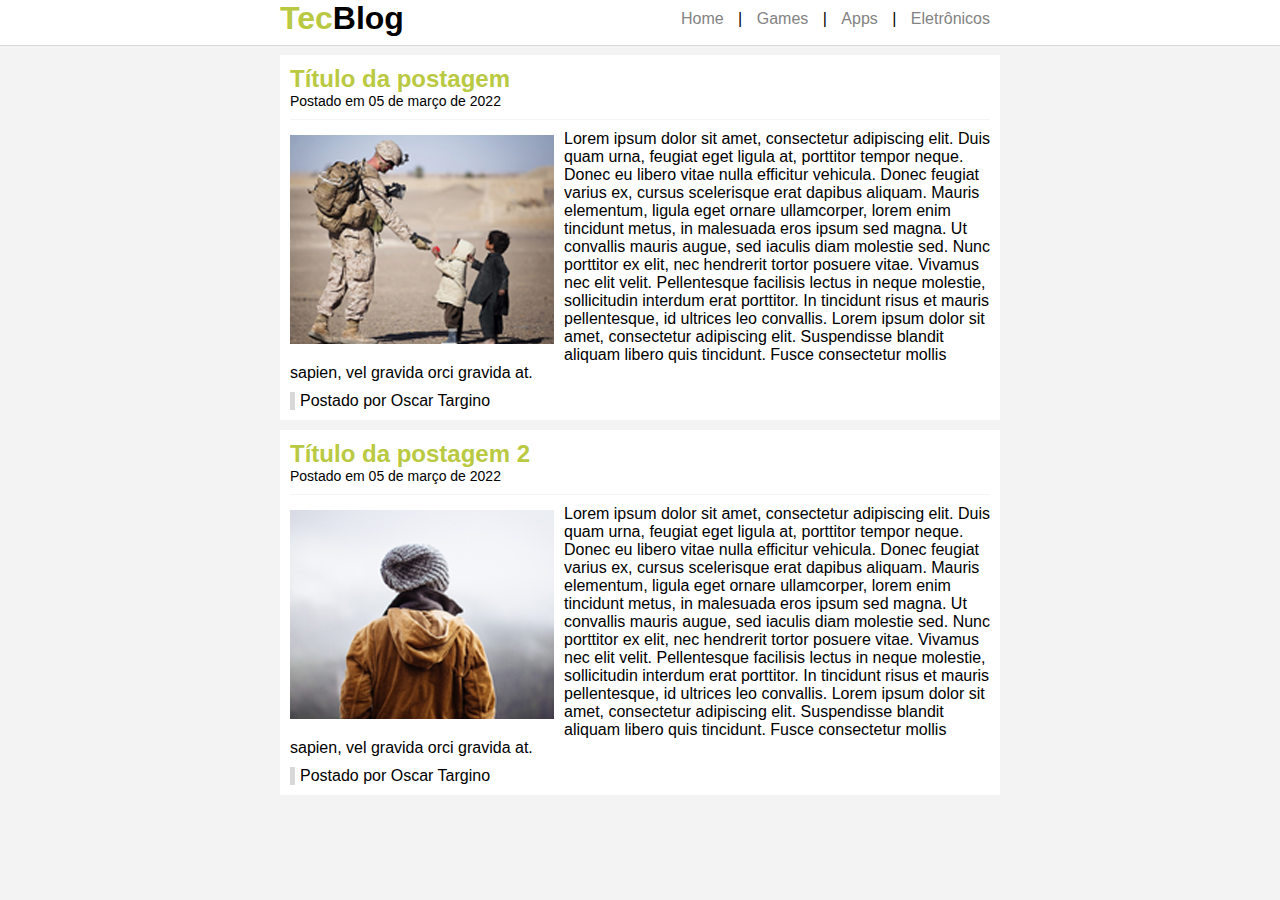
<file: index.html>
<!DOCTYPE html>

<html>
  <head>
    <title>TecBlog - O seu Blog de tecnologia</title>
    <meta charset="utf-8" />
    <link rel="stylesheet" type="text/css" href="css/estilo.css" />
  </head>

  <body>
    <div id="navegacao">
      <div id="area">
        <h1 id="logo"><span class="verde">Tec</span>Blog</h1>

        <div id="menu">
          <a href="index.html">Home</a> |
          <a href="games.html">Games</a> |
          <a href="apps.html">Apps</a> |
          <a href="eletr4onicos.html">Eletrônicos</a>
        </div>
      </div>
    </div>

    <div id="area-principal">
      <div id="postagem">
        <h2>Título da postagem</h2>
        <span class="data-postagem">Postado em 05 de março de 2022</span>
        <img src="imagens/imagem1.png" class="img-postagem" />
        <p>
          Lorem ipsum dolor sit amet, consectetur adipiscing elit. Duis quam
          urna, feugiat eget ligula at, porttitor tempor neque. Donec eu libero
          vitae nulla efficitur vehicula. Donec feugiat varius ex, cursus
          scelerisque erat dapibus aliquam. Mauris elementum, ligula eget ornare
          ullamcorper, lorem enim tincidunt metus, in malesuada eros ipsum sed
          magna. Ut convallis mauris augue, sed iaculis diam molestie sed. Nunc
          porttitor ex elit, nec hendrerit tortor posuere vitae. Vivamus nec
          elit velit. Pellentesque facilisis lectus in neque molestie,
          sollicitudin interdum erat porttitor. In tincidunt risus et mauris
          pellentesque, id ultrices leo convallis. Lorem ipsum dolor sit amet,
          consectetur adipiscing elit. Suspendisse blandit aliquam libero quis
          tincidunt. Fusce consectetur mollis sapien, vel gravida orci gravida
          at.
        </p>
        <span class="postado">Postado por Oscar Targino</span>
      </div>

      <div id="postagem">
        <h2>Título da postagem 2</h2>
        <span class="data-postagem">Postado em 05 de março de 2022</span>
        <img src="imagens/imagem2.png" class="img-postagem" />
        <p>
          Lorem ipsum dolor sit amet, consectetur adipiscing elit. Duis quam
          urna, feugiat eget ligula at, porttitor tempor neque. Donec eu libero
          vitae nulla efficitur vehicula. Donec feugiat varius ex, cursus
          scelerisque erat dapibus aliquam. Mauris elementum, ligula eget ornare
          ullamcorper, lorem enim tincidunt metus, in malesuada eros ipsum sed
          magna. Ut convallis mauris augue, sed iaculis diam molestie sed. Nunc
          porttitor ex elit, nec hendrerit tortor posuere vitae. Vivamus nec
          elit velit. Pellentesque facilisis lectus in neque molestie,
          sollicitudin interdum erat porttitor. In tincidunt risus et mauris
          pellentesque, id ultrices leo convallis. Lorem ipsum dolor sit amet,
          consectetur adipiscing elit. Suspendisse blandit aliquam libero quis
          tincidunt. Fusce consectetur mollis sapien, vel gravida orci gravida
          at.
        </p>
        <span class="postado">Postado por Oscar Targino</span>
      </div>
    </div>
  </body>
</html>
</file>
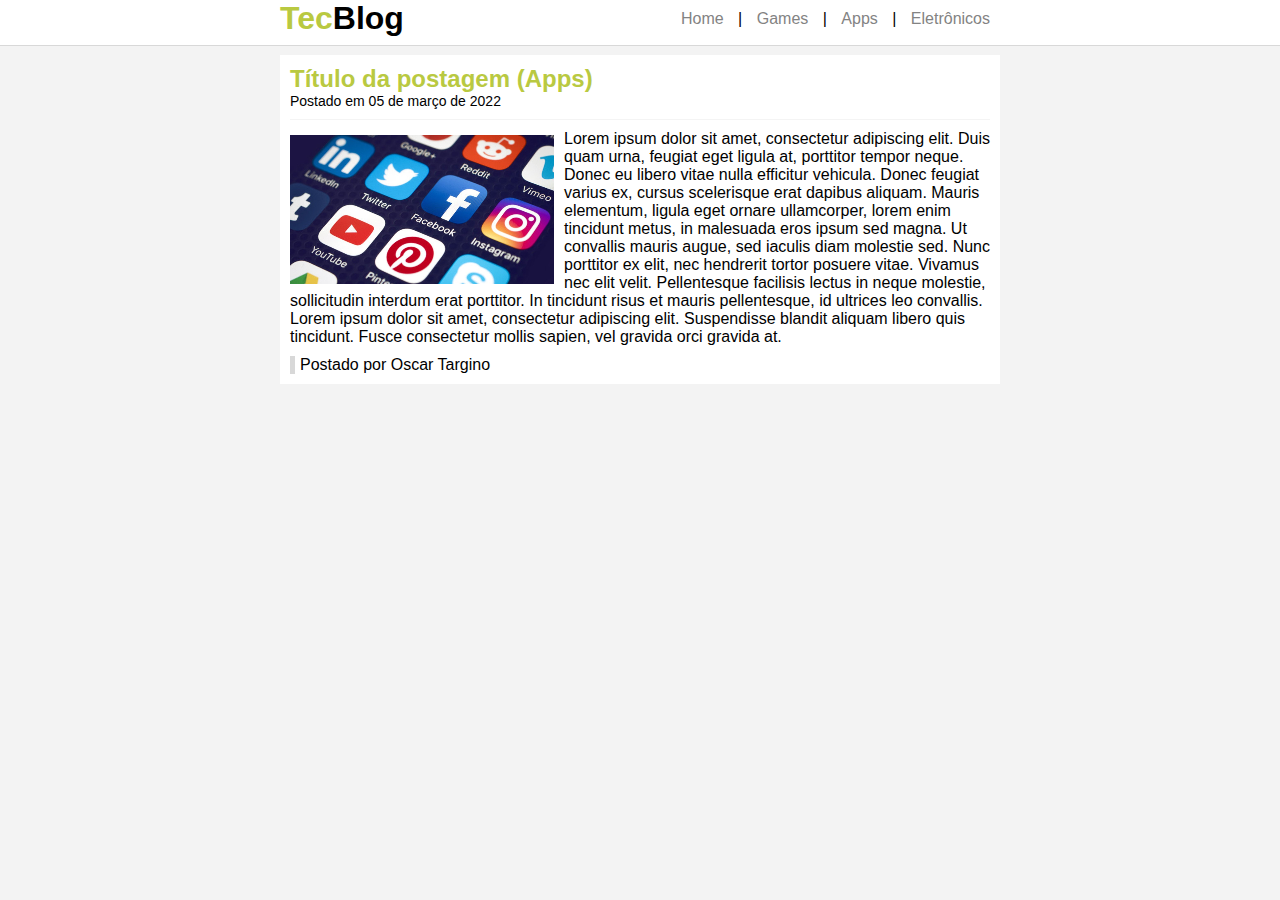
<file: apps.html>
<!DOCTYPE html>

<html>
  <head>
    <title>TecBlog - Apps</title>
    <meta charset="utf-8" />
    <link rel="stylesheet" type="text/css" href="css/estilo.css" />
  </head>

  <body>
    <div id="navegacao">
      <div id="area">
        <h1 id="logo"><span class="verde">Tec</span>Blog</h1>

        <div id="menu">
          <a href="index.html">Home</a> | <a href="games.html">Games</a> |
          <a href="apps.html">Apps</a> |
          <a href="eletronicos.html">Eletrônicos</a>
        </div>
      </div>
    </div>

    <div id="area-principal">
      <div id="postagem">
        <h2>Título da postagem (Apps)</h2>
        <span class="data-postagem">Postado em 05 de março de 2022</span>
        <img src="imagens/apps.png" class="img-postagem" />
        <p>
          Lorem ipsum dolor sit amet, consectetur adipiscing elit. Duis quam
          urna, feugiat eget ligula at, porttitor tempor neque. Donec eu libero
          vitae nulla efficitur vehicula. Donec feugiat varius ex, cursus
          scelerisque erat dapibus aliquam. Mauris elementum, ligula eget ornare
          ullamcorper, lorem enim tincidunt metus, in malesuada eros ipsum sed
          magna. Ut convallis mauris augue, sed iaculis diam molestie sed. Nunc
          porttitor ex elit, nec hendrerit tortor posuere vitae. Vivamus nec
          elit velit. Pellentesque facilisis lectus in neque molestie,
          sollicitudin interdum erat porttitor. In tincidunt risus et mauris
          pellentesque, id ultrices leo convallis. Lorem ipsum dolor sit amet,
          consectetur adipiscing elit. Suspendisse blandit aliquam libero quis
          tincidunt. Fusce consectetur mollis sapien, vel gravida orci gravida
          at.
        </p>
        <span class="postado">Postado por Oscar Targino</span>
      </div>
    </div>
  </body>
</html>
</file>
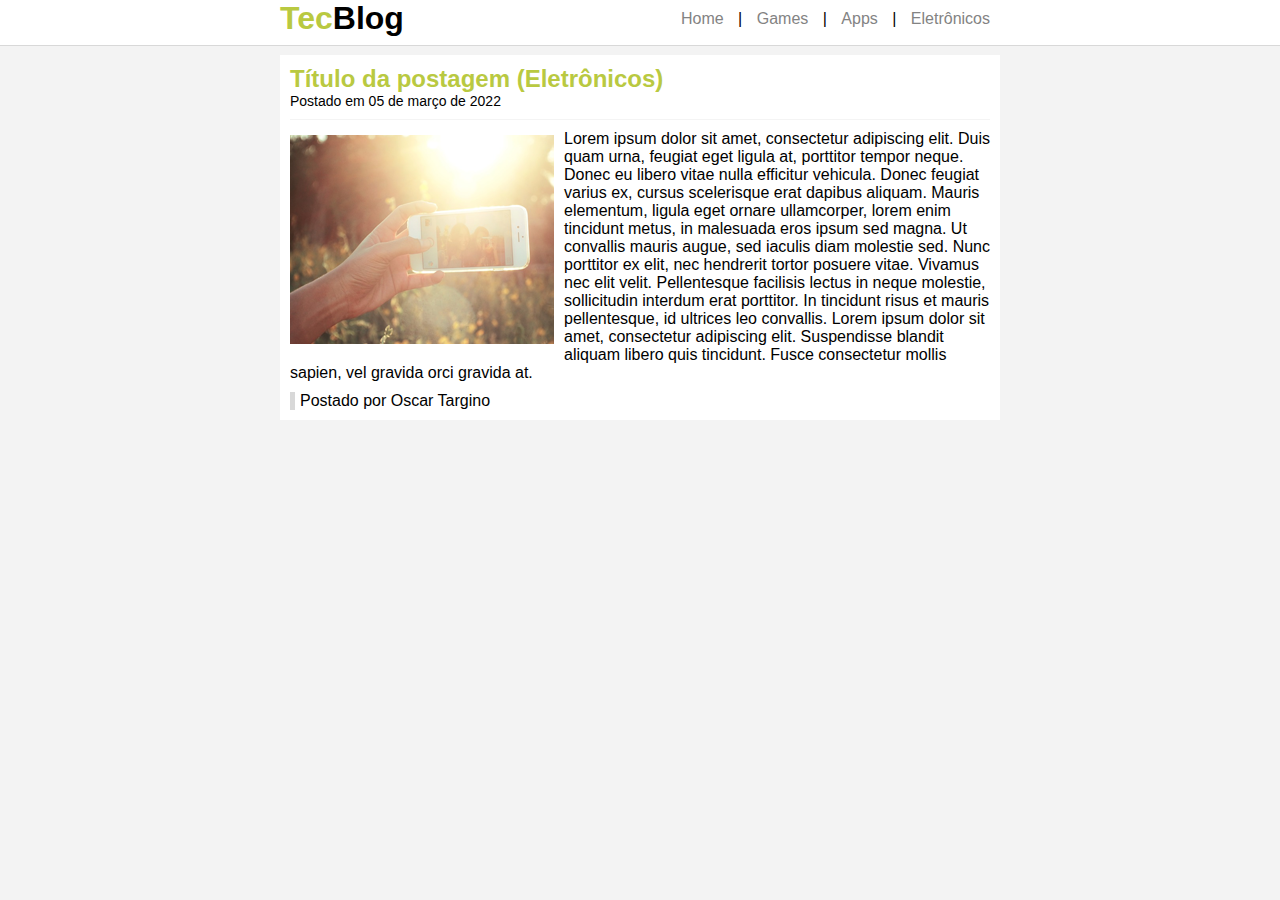
<file: eletronicos.html>
<!DOCTYPE html>

<html>
  <head>
    <title>TecBlog - Eletrônicos</title>
    <meta charset="utf-8" />
    <link rel="stylesheet" type="text/css" href="css/estilo.css" />
  </head>

  <body>
    <div id="navegacao">
      <div id="area">
        <h1 id="logo"><span class="verde">Tec</span>Blog</h1>

        <div id="menu">
          <a href="index.html">Home</a> | <a href="games.html">Games</a> |
          <a href="apps.html">Apps</a> |
          <a href="eletronicos.html">Eletrônicos</a>
        </div>
      </div>
    </div>

    <div id="area-principal">
      <div id="postagem">
        <h2>Título da postagem (Eletrônicos)</h2>
        <span class="data-postagem">Postado em 05 de março de 2022</span>
        <img src="imagens/imagem5.png" class="img-postagem" />
        <p>
          Lorem ipsum dolor sit amet, consectetur adipiscing elit. Duis quam
          urna, feugiat eget ligula at, porttitor tempor neque. Donec eu libero
          vitae nulla efficitur vehicula. Donec feugiat varius ex, cursus
          scelerisque erat dapibus aliquam. Mauris elementum, ligula eget ornare
          ullamcorper, lorem enim tincidunt metus, in malesuada eros ipsum sed
          magna. Ut convallis mauris augue, sed iaculis diam molestie sed. Nunc
          porttitor ex elit, nec hendrerit tortor posuere vitae. Vivamus nec
          elit velit. Pellentesque facilisis lectus in neque molestie,
          sollicitudin interdum erat porttitor. In tincidunt risus et mauris
          pellentesque, id ultrices leo convallis. Lorem ipsum dolor sit amet,
          consectetur adipiscing elit. Suspendisse blandit aliquam libero quis
          tincidunt. Fusce consectetur mollis sapien, vel gravida orci gravida
          at.
        </p>
        <span class="postado">Postado por Oscar Targino</span>
      </div>
    </div>
  </body>
</html>
</file>
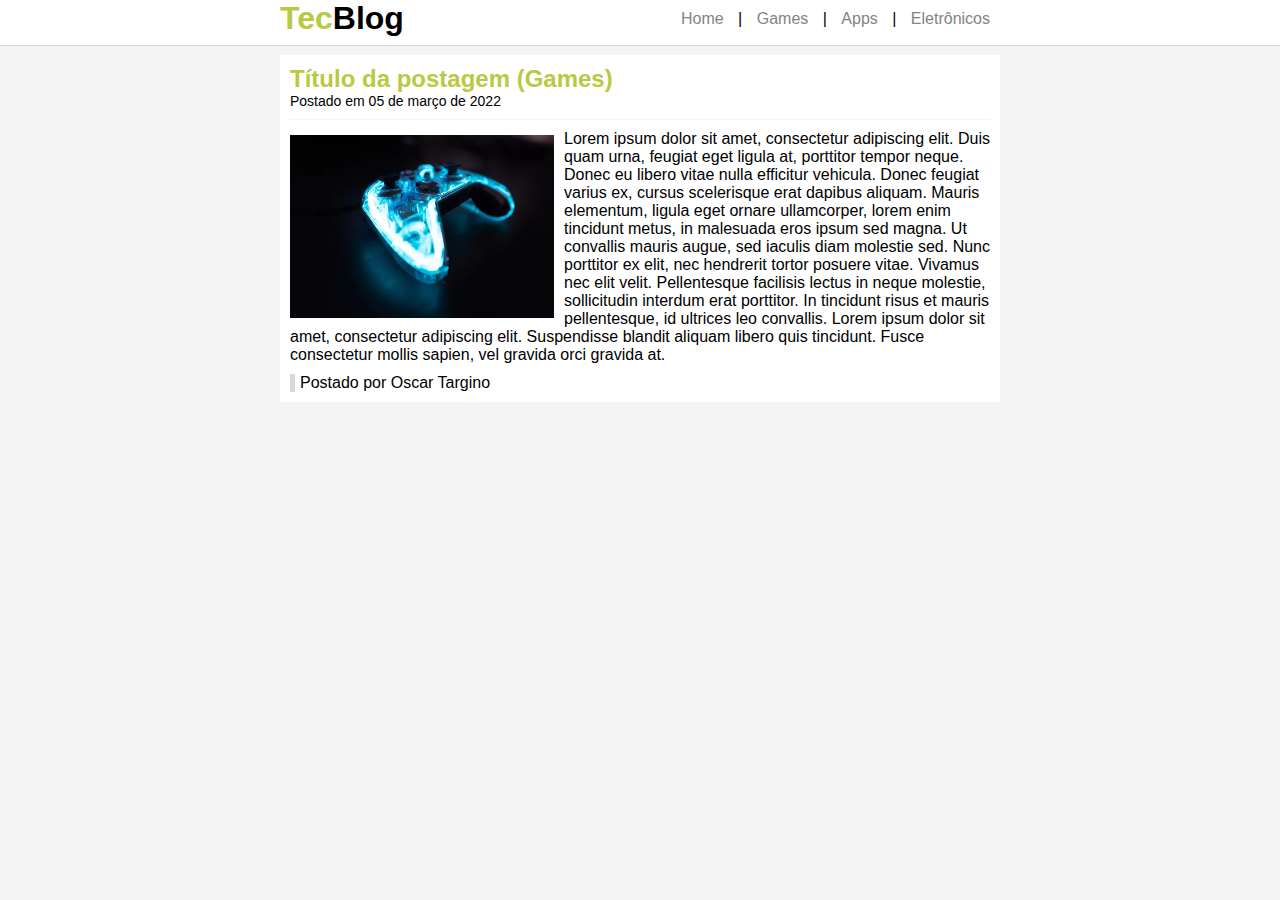
<file: games.html>
<!DOCTYPE html>

<html>
  <head>
    <title>TecBlog - Games</title>
    <meta charset="utf-8" />
    <link rel="stylesheet" type="text/css" href="css/estilo.css" />
  </head>

  <body>
    <div id="navegacao">
      <div id="area">
        <h1 id="logo"><span class="verde">Tec</span>Blog</h1>

        <div id="menu">
          <a href="index.html">Home</a> | <a href="games.html">Games</a> |
          <a href="apps.html">Apps</a> |
          <a href="eletronicos.html">Eletrônicos</a>
        </div>
      </div>
    </div>

    <div id="area-principal">
      <div id="postagem">
        <h2>Título da postagem (Games)</h2>
        <span class="data-postagem">Postado em 05 de março de 2022</span>
        <img src="imagens/games.png" class="img-postagem" />
        <p>
          Lorem ipsum dolor sit amet, consectetur adipiscing elit. Duis quam
          urna, feugiat eget ligula at, porttitor tempor neque. Donec eu libero
          vitae nulla efficitur vehicula. Donec feugiat varius ex, cursus
          scelerisque erat dapibus aliquam. Mauris elementum, ligula eget ornare
          ullamcorper, lorem enim tincidunt metus, in malesuada eros ipsum sed
          magna. Ut convallis mauris augue, sed iaculis diam molestie sed. Nunc
          porttitor ex elit, nec hendrerit tortor posuere vitae. Vivamus nec
          elit velit. Pellentesque facilisis lectus in neque molestie,
          sollicitudin interdum erat porttitor. In tincidunt risus et mauris
          pellentesque, id ultrices leo convallis. Lorem ipsum dolor sit amet,
          consectetur adipiscing elit. Suspendisse blandit aliquam libero quis
          tincidunt. Fusce consectetur mollis sapien, vel gravida orci gravida
          at.
        </p>
        <span class="postado">Postado por Oscar Targino</span>
      </div>
    </div>
  </body>
</html>
</file>
<file: css/estilo.css>
* {
  margin: 0;
  padding: 0;
}

body {
  font-size: 16px;
  font-family: 'Trebuchet MS', Halvetica, sans-serif;
  background: #f3f3f3;
}

#navegacao {
  background: #fff;
  border-bottom: 1px solid #d8d8d8;
  height: 45px;
  position: fixed;
  width: 100%;
  top: 0;
}

#area {
  width: 720px;
  margin: 0 auto;
}

#area-principal {
  width: 720px;
  margin: 55px auto 10px auto;
}

#logo {
  float: left;
}

#menu {
  float: right;
  padding: 10px 0;
}
#postagem {
  background: #fff;
  padding: 10px;
  margin-bottom: 10px;
}
.data-postagem {
  font-size: 14px;
  border-bottom: 1px solid #f4f4f4;
  display: block;
  padding-bottom: 10px;
  margin-bottom: 10px;
}

.img-postagem {
  float: left;
  margin: 5px 10px 5px 0;
}

.postado {
  border-left: 5px solid #d8d8d8;
  padding-left: 5px;
  display: block;
  margin-top: 10px;
}

h2 {
  color: #b9c941;
}
.verde {
  color: #b9c941;
}
a {
  text-decoration: none;
  padding: 5px 10px;
}

a:link {
  color: #838383;
}

a:visited {
  color: #838383;
}

a:hover {
  color: #fff;
  background: #b9c941;
}

a:active {
  color: #535353;
}
</file>
